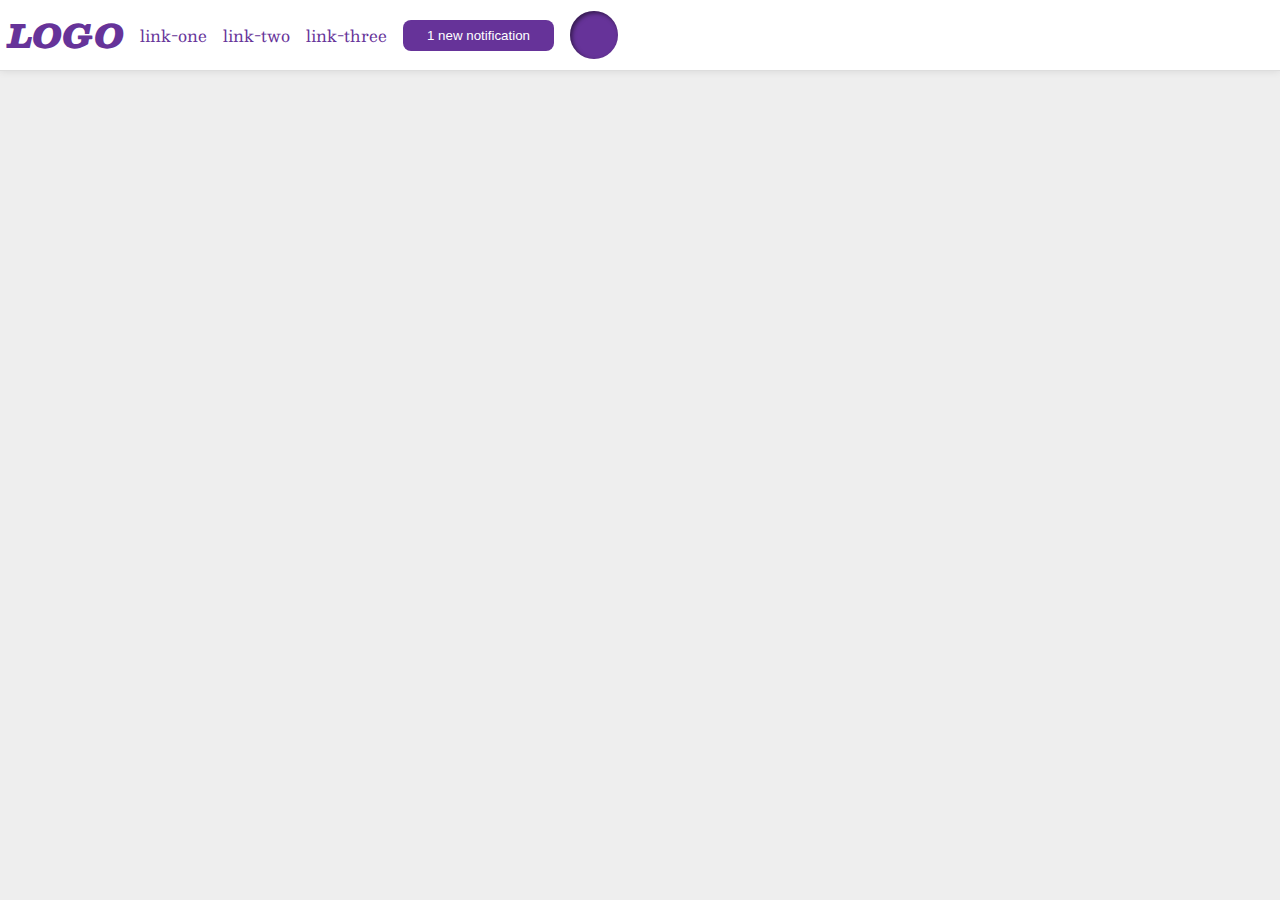
<file: flex/03-flex-header-2/index.html>
<!DOCTYPE html>
<html lang="en">
<head>
  <meta charset="UTF-8">
  <meta http-equiv="X-UA-Compatible" content="IE=edge">
  <meta name="viewport" content="width=device-width, initial-scale=1.0">
  <title>Flex Header 2</title>
  <link rel="stylesheet" href="style.css">
</head>
<body>
  <div class="header">
    <div class="left">
    <div class="logo">
      LOGO
    </div>
    <div>
    <ul class="links">
      <li><a href="google.com">link-one</a></li>
      <li><a href="google.com">link-two</a></li>
      <li><a href="google.com">link-three</a></li>
    </ul></div>
    <div class="right">
    <button class="notifications">
      1 new notification
    </button></div>
    <div class="profile-image"></div>
  </div>
</body>
</html>
</file>
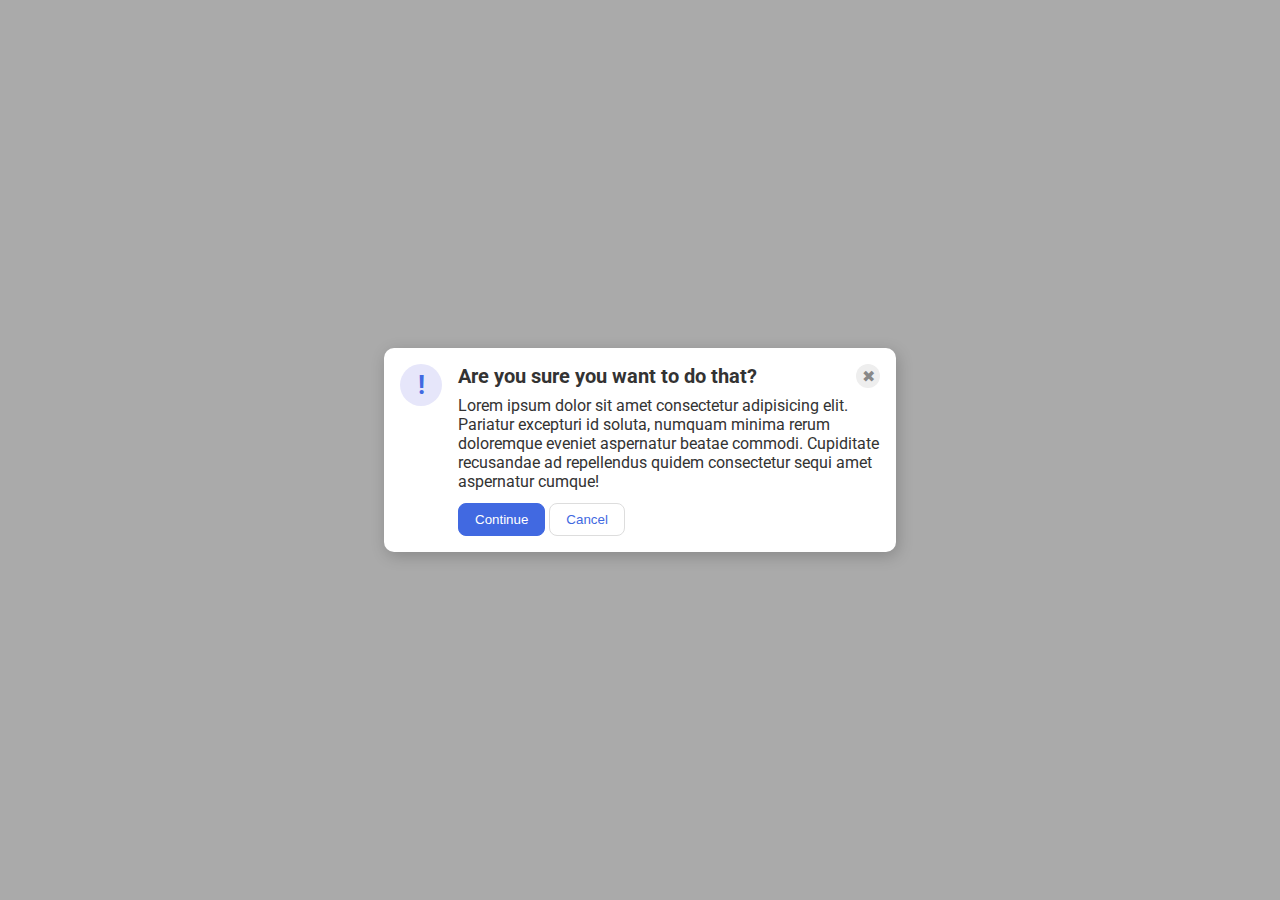
<file: flex/05-flex-modal/index.html>
<!DOCTYPE html>
<html lang="en">
<head>
  <meta charset="UTF-8">
  <meta http-equiv="X-UA-Compatible" content="IE=edge">
  <meta name="viewport" content="width=device-width, initial-scale=1.0">
  <link rel="stylesheet" href="style.css">
  <title>Modal</title>
</head>
<body>
  <div class="modal">
    <div class="icon">!</div>
    <div class="container">
      <div class="header">Are you sure you want to do that?
        <div class="close-button">✖</div>
      </div>
      <div class="text">Lorem ipsum dolor sit amet consectetur adipisicing elit. Pariatur excepturi id soluta, numquam minima rerum doloremque eveniet aspernatur beatae commodi. Cupiditate recusandae ad repellendus quidem consectetur sequi amet aspernatur cumque!</div>
      <button class="continue">Continue</button>
      <button class="cancel">Cancel</button>
    </div>
  </div>
</body>
</html>
</file>
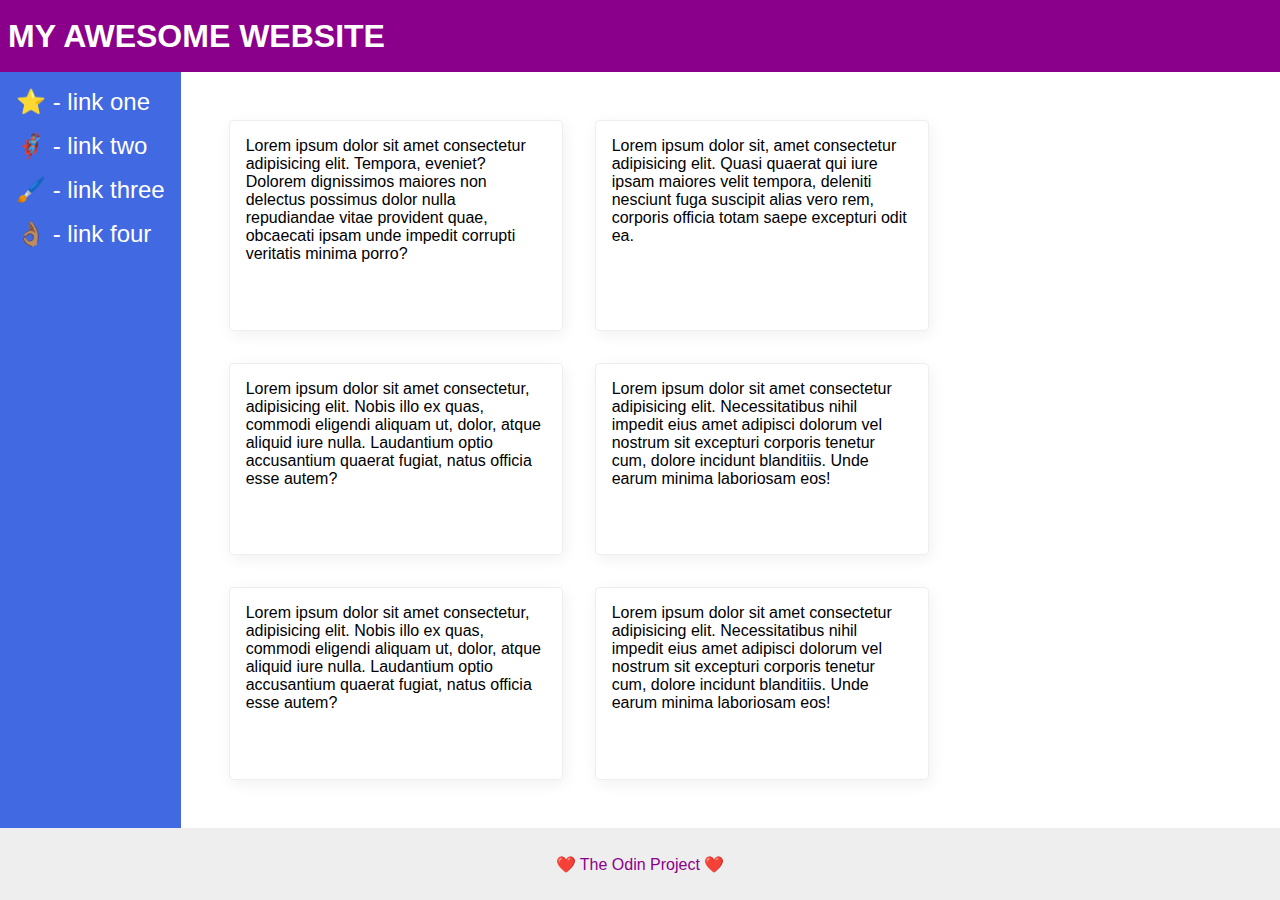
<file: flex/07-flex-layout-2/index.html>
<!DOCTYPE html>
<html lang="en">
<head>
  <meta charset="UTF-8">
  <meta http-equiv="X-UA-Compatible" content="IE=edge">
  <meta name="viewport" content="width=device-width, initial-scale=1.0">
  <title>The Holy Grail</title>
  <link rel="stylesheet" href="style.css">
</head>
<body>
  <div class="header">
    MY AWESOME WEBSITE
  </div>
  <div class="body">
    <div class="sidebar">
      <ul>
        <li><a href="google.com">⭐ - link one</a></li>
        <li><a href="google.com">🦸🏽‍♂️ - link two</a></li>
        <li><a href="google.com">🖌️ - link three</a></li>
        <li><a href="google.com">👌🏽 - link four</a></li>
      </ul>
    </div>
    <div class="container">
      <div class="card">Lorem ipsum dolor sit amet consectetur adipisicing elit. Tempora, eveniet? Dolorem dignissimos maiores non delectus possimus dolor nulla repudiandae vitae provident quae, obcaecati ipsam unde impedit corrupti veritatis minima porro?</div>
      <div class="card">Lorem ipsum dolor sit, amet consectetur adipisicing elit. Quasi quaerat qui iure ipsam maiores velit tempora, deleniti nesciunt fuga suscipit alias vero rem, corporis officia totam saepe excepturi odit ea.</div>
      <div class="card">Lorem ipsum dolor sit amet consectetur, adipisicing elit. Nobis illo ex quas, commodi eligendi aliquam ut, dolor, atque aliquid iure nulla. Laudantium optio accusantium quaerat fugiat, natus officia esse autem?</div>
      <div class="card">Lorem ipsum dolor sit amet consectetur adipisicing elit. Necessitatibus nihil impedit eius amet adipisci dolorum vel nostrum sit excepturi corporis tenetur cum, dolore incidunt blanditiis. Unde earum minima laboriosam eos!</div>
      <div class="card">Lorem ipsum dolor sit amet consectetur, adipisicing elit. Nobis illo ex quas, commodi eligendi aliquam ut, dolor, atque aliquid iure nulla. Laudantium optio accusantium quaerat fugiat, natus officia esse autem?</div>
      <div class="card">Lorem ipsum dolor sit amet consectetur adipisicing elit. Necessitatibus nihil impedit eius amet adipisci dolorum vel nostrum sit excepturi corporis tenetur cum, dolore incidunt blanditiis. Unde earum minima laboriosam eos!</div>
    </div>
  </div>
  <div class="footer">
    ❤️ The Odin Project ❤️
  </div>
</body>
</html>
</file>
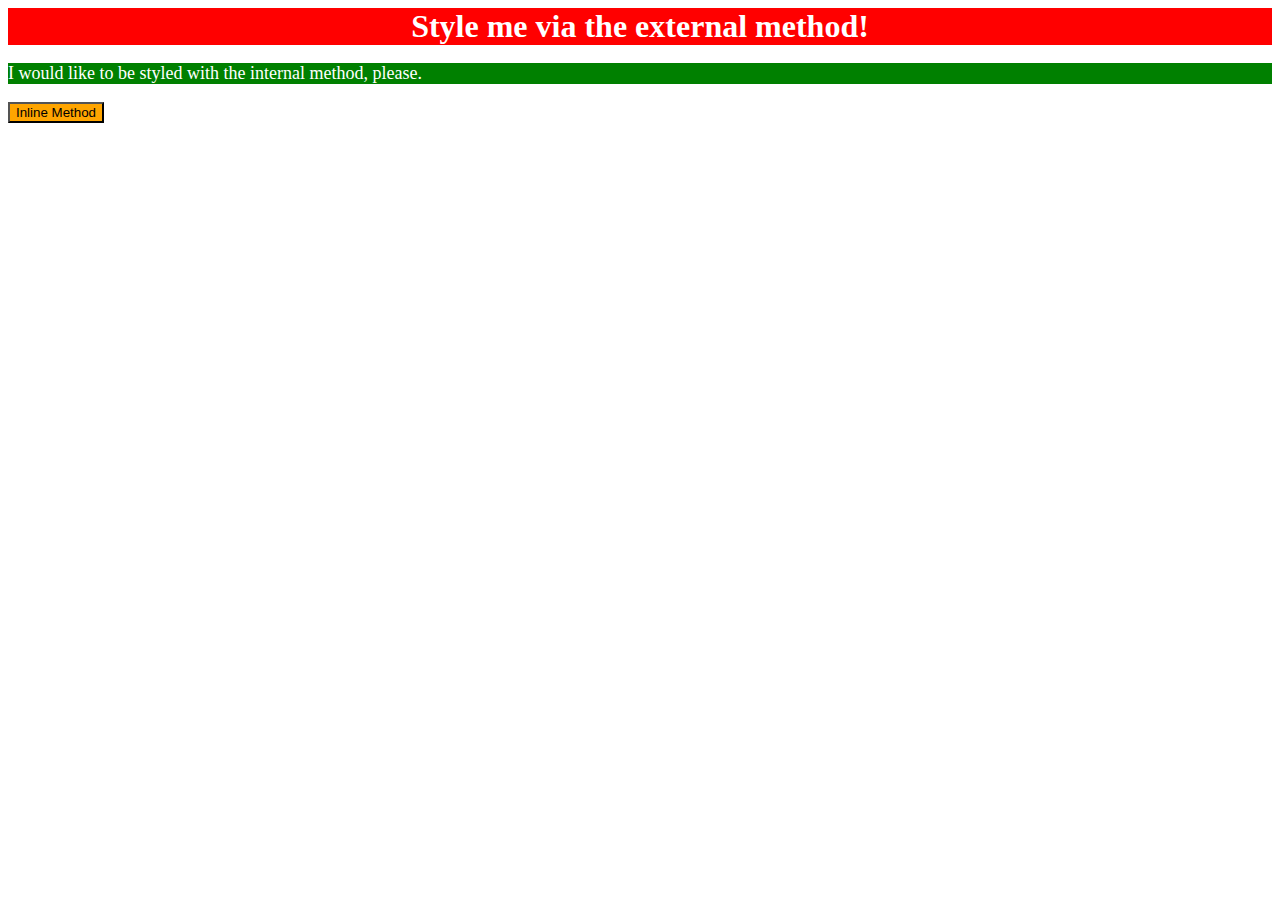
<file: foundations/01-css-methods/index.html>
<!DOCTYPE html>
<html lang="en">
<head>
  <meta charset="UTF-8">
  <meta http-equiv="X-UA-Compatible" content="IE=edge">
  <meta name="viewport" content="width=device-width, initial-scale=1.0">
  <title>Methods for Adding CSS</title>
  <style>
  p { background-color: green; color: white; font-size: 18px; }
</style>
</head><link rel="stylesheet" href="styles.css">
</html>
<body>
  
  <div>Style me via the external method!</div>

  <p>I would like to be styled with the internal method, please.</p>

  <button style= background-color:orange; font-size: 18px;>Inline Method</button>

</body>
</html>
</file>
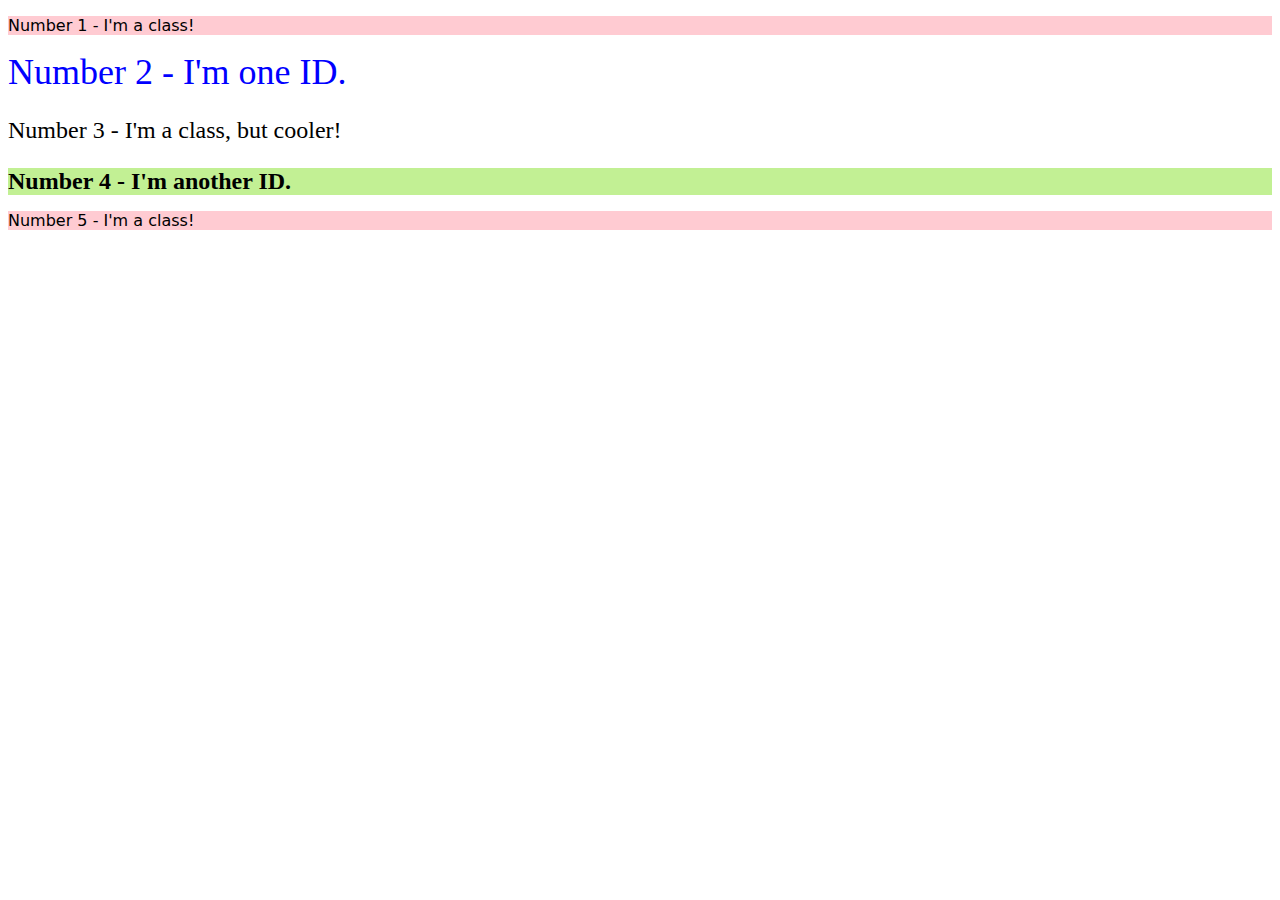
<file: foundations/02-class-id-selectors/index.html>
<!DOCTYPE html>
<html lang="en">
<head>
  <meta charset="UTF-8">
  <meta http-equiv="X-UA-Compatible" content="IE=edge">
  <meta name="viewport" content="width=device-width, initial-scale=1.0">
  <title>Class and ID Selectors</title>
  <link rel="stylesheet" href="style.css">
</head>
<body>

  <p class="odd">Number 1 - I'm a class!</p>

  <div id="two">Number 2 - I'm one ID.</div>

  <p class="oddly-cool">Number 3 - I'm a class, but cooler!</p>

  <div id="four">Number 4 - I'm another ID.</div>

  <p class="odd">Number 5 - I'm a class!</p>

</body>

<!-- By assigning a paragraph with class tag, an equal 
  sign and quotations with a name, you can select it in CSS using a 
  period followed the name.
     By assigning a div an id tag followed by the equal sign, quotations,
    and a name, you can select it in CSS using a hashtag and the name. -->
</html>
</file>
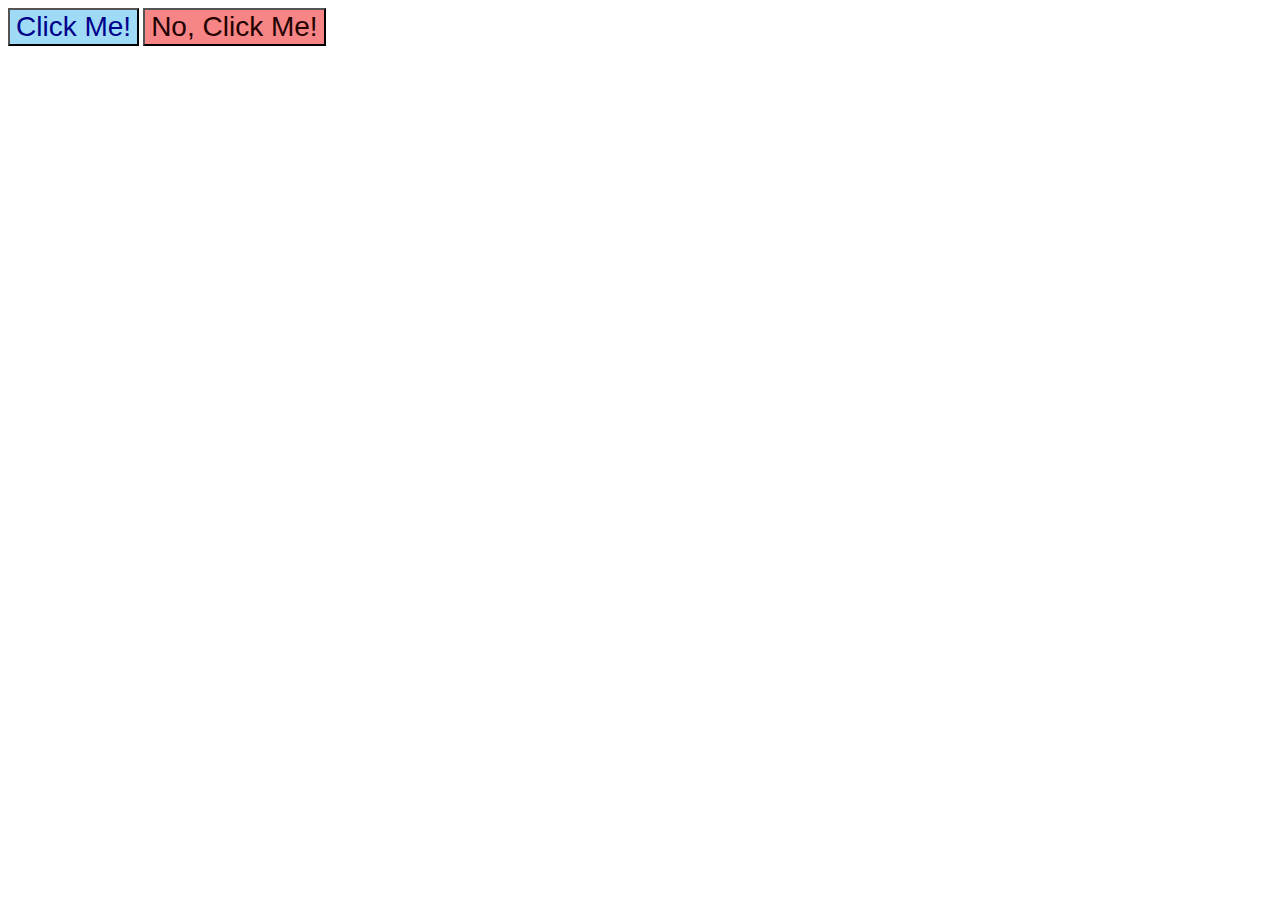
<file: foundations/03-grouping-selectors/index.html>
<!DOCTYPE html>
<html lang="en">
<head>
  <meta charset="UTF-8">
  <meta http-equiv="X-UA-Compatible" content="IE=edge">
  <meta name="viewport" content="width=device-width, initial-scale=1.0">
  <title>Grouping Selectors</title>
  <link rel="stylesheet" href="style.css">
</head>
<body>
  <button class="option1">Click Me!</button>
  <button class="option2">No, Click Me!</button>
</body>
</html>
</file>
<file: flex/03-flex-header-2/style.css>
/* this is some magical font-importing.  
you'll learn about it later. */
@import url('https://fonts.googleapis.com/css2?family=Besley:ital,wght@0,400;1,900&display=swap');

body {
  margin: 0;
  background: #eee;
  font-family: Besley, serif;
}

.header {
  background: white;
  border-bottom: 1px solid #ddd;
  box-shadow: 0 0 8px rgba(0,0,0,.1);
  display: flex;
  justify-content: space-between;
  padding: 8px;
}

.profile-image {
  background: rebeccapurple;
  box-shadow: inset 2px 2px 4px rgba(0,0,0,.5);
  border-radius: 50%;
  width: 48px;
  height:  48px;
}

.logo {
  color: rebeccapurple;
  font-size: 32px;
  font-weight: 900;
  font-style: italic;

}

button {
  border: none;
  border-radius: 8px;
  background: rebeccapurple;
  color: white;
  padding: 8px 24px;
 

}

a {
  /* this removes the line under our links */
  text-decoration: none;
  color: rebeccapurple;
 
}


ul {
  list-style-type: none;
  display: flex;
  margin: 0;
  padding: 0px;
  gap: 16px;
}

.left, .right {
  display: flex;
  align-items: center;
  gap: 16px;

}
</file>
<file: flex/05-flex-modal/style.css>
@import url('https://fonts.googleapis.com/css2?family=Roboto:wght@400;700&display=swap');

html, body {
  height: 100%;
}

body {
  font-family: Roboto, sans-serif;
  margin: 0;
  background: #aaa;
  color: #333;
  /* I'll give you this one for free lol */
  display: flex;
  align-items: center;
  justify-content: center;
}

.modal {
  background: white;
  width: 480px;
  border-radius: 10px;
  box-shadow: 2px 4px 16px rgba(0,0,0,.2);
  display: flex;
  gap:16px;
  padding: 16px;


}

.icon {
  color: royalblue;
  font-size: 26px;
  font-weight: 700;
  background: lavender;
  width: 42px;
  height: 42px;
  border-radius: 50%;
  display: flex;
  flex-shrink: 0;
  align-items: center;
  justify-content: center;
}

.header {
  display: flex;
  align-items: center;
  justify-content: space-between;
  font-size: 20px;
  font-weight: bold;
  margin-bottom: 8px;

  
}

.close-button {
  background: #eee;
  border-radius: 50%;
  color: #888;
  font-weight: 400;
  font-size: 16px;
  height: 24px;
  width: 24px;
  display: flex;
  align-items: center;
  justify-content: center;
}

.text {
  margin-bottom: 12px;
}

button {
  padding: 8px 16px;
  border-radius: 8px;
}

button.continue {
  background: royalblue;
  border: 1px solid royalblue;
  color: white;
}

button.cancel {
  background: white;
  border: 1px solid #ddd;
  color: royalblue;
}
</file>
<file: flex/07-flex-layout-2/style.css>
body {
  font-family: -apple-system, BlinkMacSystemFont, 'Segoe UI', Roboto, Oxygen, Ubuntu, Cantarell, 'Open Sans', 'Helvetica Neue', sans-serif;
  margin: 0;
  min-height: 100vh;
  display: flex;
  flex-direction: column;
  /* setting the main body of the HTML to "display:flex" and "flex-direction: column" in .CSS will allow the webpage to stack the content like header,
   content and footer vertically. This sets the stage for the HolyGrail web layout, where the page contents can be set to
    "flex-direction: row" while internally nesting in the contents of the page as a flex item within the body. */
  
}

a {
/* text-decoration: none; will remove the underlined text of links */
  text-decoration: none;
  font-size: 24px;
  color: rgb(255, 255, 255);
}

ul {

/* list-style: none; will remove the bullets on list items */
  list-style: none;
  padding: 0px;
  margin: 0px;
 

}


.header {
  height: 72px;
  background: darkmagenta;
  color: white;
  display: flex;
  align-items: center;
  font-weight: 900;
  font-size: 32px;
  padding: 0 8px;
  /* The header will automatically stick to the top of the wab page by default. See comment on ".body" about 
  ensuring the footer is stickied to the base of the browsing window properly. */
  
 
}

.body {
  display: flex;
  /* flex: 1; will keep the footer sticking to the bottom of the webpage, as it allows the 
  main body of the site to flex to maximumize the browser window whenever it's resized, keeping the footer pushed down. */
  flex: 1;
}


.footer {
  height: 72px;
  background: #eee;
  color: darkmagenta;
  display: flex;
  align-items: center;
  justify-content: center;
  /* use the above flex items and rules to center the text within the footer. */

}

.sidebar {
  flex-shrink: 0;
  background: royalblue;
  padding: 16px;
  /* flex-shrink determines how much the flex item will shrink relative to the rest of the flex items in the 
  flex container when there isn’t enough space on the row.*/

}

.card {
  border: 1px solid #eee;
  box-shadow: 2px 4px 16px rgba(0,0,0,.06);
  border-radius: 4px;
  margin: 16px;
  padding: 16px;
  width: 300px;
  /* Styling of the floating cards in the ".container" or main viewing port on the webpage. */
  
}

.container {
  display: flex;
  flex-wrap: wrap;
  padding: 32px;
  /* flex-wrap: wrap; will allow the cards to resize with the browsing window and arrange them neatly much liek a game of solitaire. */
}

li {
  margin-bottom: 16px;
  /* margin-bottom will create space between the list links and make them look neater. */
}
</file>
<file: foundations/01-css-methods/styles.css>
div { 
    background-color: red;
    color:white;
    font-size: 32px;
    text-align: center;
    font-weight: bold;

}
</file>
<file: foundations/02-class-id-selectors/style.css>
.odd {
  background-color: rgb(255, 203, 210); 
  font-family: Verdana, DejaVu Sans, sans-serif; 
}

.oddly-cool
 {font-size: 24px;}


#two {
  color:blue; 
  font-size: 36px;
}

#four {
    background-color: rgb(194, 240, 148);
    font-size: 24px;
    font-weight: bold;
}
</file>
<file: foundations/03-grouping-selectors/style.css>
.option1 {background-color: rgb(159, 219, 247); color: darkblue;}

.option2 {background-color: rgb(247, 133, 133);color: rgb(36, 2, 2);}

.option1,
.option2 
{font-size: 28px;font-family: Helvetica, Times New Roman, sans-serif;}
</file>
